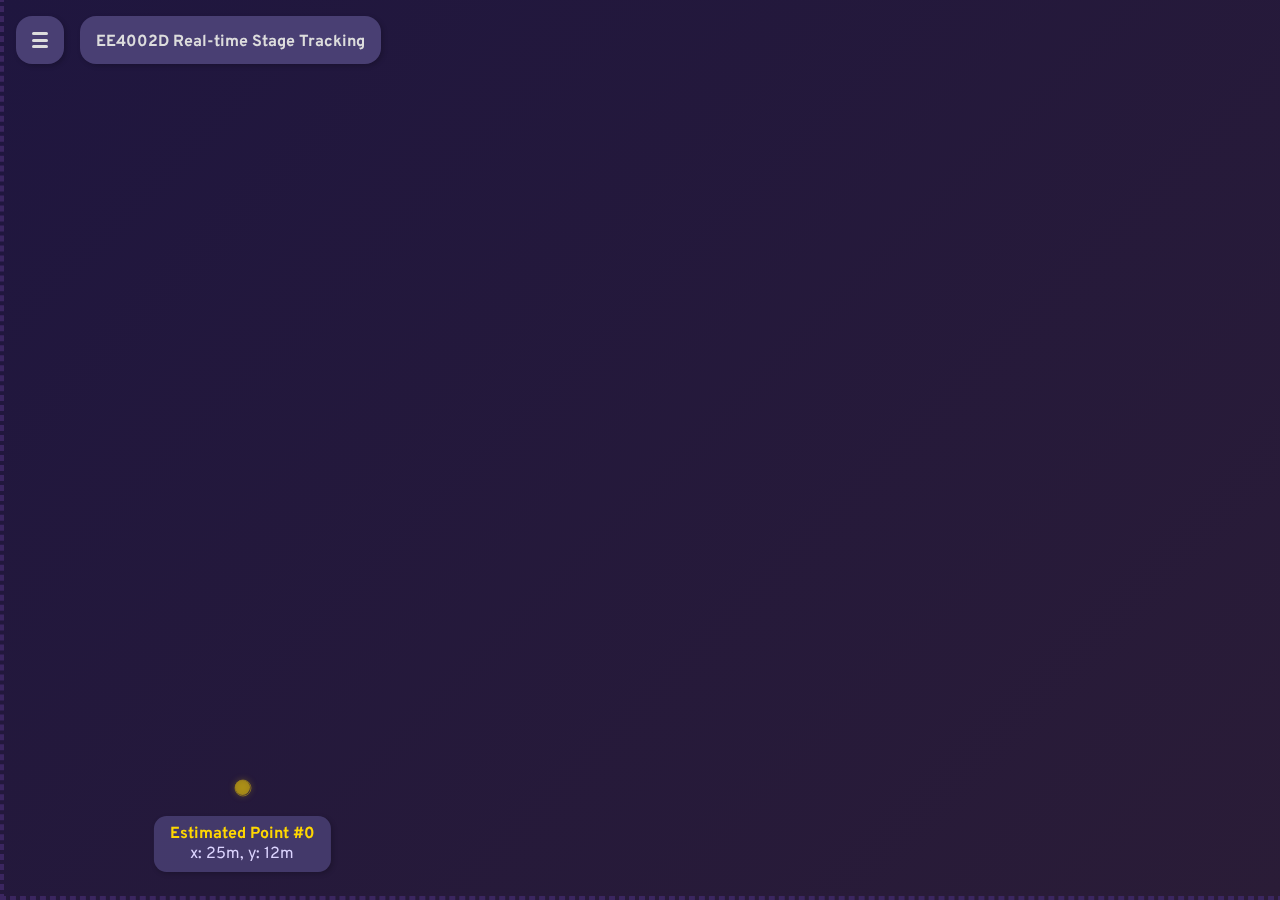
<file: interface/index.html>
<!DOCTYPE html>
<html lang="en">
	<head>
		<meta charset="UTF-8">
		<meta name="viewport" content="width=device-width, initial-scale=1.0, viewport-fit=cover">
		<title>EE4002D</title>

		<link rel="icon" type="image/png" href="icons/favicon_32.png" sizes="32x32">
		<link rel="icon" type="image/png" href="icons/favicon_64.png" sizes="64x64">
		<link rel="icon" type="image/png" href="icons/favicon_72.png" sizes="72x72">
		<link rel="icon" type="image/png" href="icons/favicon_96.png" sizes="96x96">
		<link rel="icon" type="image/png" href="icons/favicon_120.png" sizes="120x120">
		<link rel="icon" type="image/png" href="icons/favicon_128.png" sizes="128x128">
		<link rel="icon" type="image/png" href="icons/favicon_144.png" sizes="144x144">
		<link rel="icon" type="image/png" href="icons/favicon_152.png" sizes="152x152">
		<link rel="icon" type="image/png" href="icons/favicon_180.png" sizes="180x180">
		<link rel="icon" type="image/png" href="icons/favicon_192.png" sizes="192x192">
		<link rel="icon" type="image/png" href="icons/favicon_384.png" sizes="384x384">
		<link rel="icon" type="image/png" href="icons/favicon_512.png" sizes="512x512">

		<link rel="apple-touch-icon" sizes="128x128" href="icons/app/icon_120.png">
		<link rel="apple-touch-icon" sizes="180x180" href="icons/app/icon_180.png">

		<link rel="apple-touch-startup-image" media="screen and (device-width: 320px) and (device-height: 568px) and (-webkit-device-pixel-ratio: 2) and (orientation: portrait)" href="icons/ios/splash_640x1136.png">
		<link rel="apple-touch-startup-image" media="screen and (device-width: 375px) and (device-height: 667px) and (-webkit-device-pixel-ratio: 2) and (orientation: portrait)" href="icons/ios/splash_750x1334.png">
		<link rel="apple-touch-startup-image" media="screen and (device-width: 414px) and (device-height: 896px) and (-webkit-device-pixel-ratio: 2) and (orientation: portrait)" href="icons/ios/splash_828x1792.png">
		<link rel="apple-touch-startup-image" media="screen and (device-width: 375px) and (device-height: 812px) and (-webkit-device-pixel-ratio: 3) and (orientation: portrait)" href="icons/ios/splash_1125x2436.png">
		<link rel="apple-touch-startup-image" media="screen and (device-width: 390px) and (device-height: 844px) and (-webkit-device-pixel-ratio: 3) and (orientation: portrait)" href="icons/ios/splash_1170x2532.png">
		<link rel="apple-touch-startup-image" media="screen and (device-width: 393px) and (device-height: 852px) and (-webkit-device-pixel-ratio: 3) and (orientation: portrait)" href="icons/ios/splash_1179x2556.png">
		<link rel="apple-touch-startup-image" media="screen and (device-width: 414px) and (device-height: 736px) and (-webkit-device-pixel-ratio: 3) and (orientation: portrait)" href="icons/ios/splash_1242x2208.png">
		<link rel="apple-touch-startup-image" media="screen and (device-width: 414px) and (device-height: 896px) and (-webkit-device-pixel-ratio: 3) and (orientation: portrait)" href="icons/ios/splash_1242x2688.png">
		<link rel="apple-touch-startup-image" media="screen and (device-width: 428px) and (device-height: 926px) and (-webkit-device-pixel-ratio: 3) and (orientation: portrait)" href="icons/ios/splash_1284x2778.png">
		<link rel="apple-touch-startup-image" media="screen and (device-width: 430px) and (device-height: 932px) and (-webkit-device-pixel-ratio: 3) and (orientation: portrait)" href="icons/ios/splash_1290x2796.png">

		<link rel="apple-touch-startup-image" media="screen and (device-width: 744px) and (device-height: 1133px) and (-webkit-device-pixel-ratio: 2) and (orientation: portrait)" href="icons/ios/splash_1488x2266.png">
		<link rel="apple-touch-startup-image" media="screen and (device-width: 744px) and (device-height: 1133px) and (-webkit-device-pixel-ratio: 2) and (orientation: landscape)" href="icons/ios/splash_2266x1488.png">
		<link rel="apple-touch-startup-image" media="screen and (device-width: 768px) and (device-height: 1024px) and (-webkit-device-pixel-ratio: 2) and (orientation: portrait)" href="icons/ios/splash_1536x2048.png">
		<link rel="apple-touch-startup-image" media="screen and (device-width: 768px) and (device-height: 1024px) and (-webkit-device-pixel-ratio: 2) and (orientation: landscape)" href="icons/ios/splash_2048x1536.png">
		<link rel="apple-touch-startup-image" media="screen and (device-width: 810px) and (device-height: 1080px) and (-webkit-device-pixel-ratio: 2) and (orientation: portrait)" href="icons/ios/splash_1620x2160.png">
		<link rel="apple-touch-startup-image" media="screen and (device-width: 810px) and (device-height: 1080px) and (-webkit-device-pixel-ratio: 2) and (orientation: landscape)" href="icons/ios/splash_2160x1620.png">
		<link rel="apple-touch-startup-image" media="screen and (device-width: 820px) and (device-height: 1180px) and (-webkit-device-pixel-ratio: 2) and (orientation: portrait)" href="icons/ios/splash_1640x2360.png">
		<link rel="apple-touch-startup-image" media="screen and (device-width: 820px) and (device-height: 1180px) and (-webkit-device-pixel-ratio: 2) and (orientation: landscape)" href="icons/ios/splash_2360x1640.png">
		<link rel="apple-touch-startup-image" media="screen and (device-width: 834px) and (device-height: 1112px) and (-webkit-device-pixel-ratio: 2) and (orientation: portrait)" href="icons/ios/splash_1668x2224.png">
		<link rel="apple-touch-startup-image" media="screen and (device-width: 834px) and (device-height: 1112px) and (-webkit-device-pixel-ratio: 2) and (orientation: landscape)" href="icons/ios/splash_2224x1668.png">
		<link rel="apple-touch-startup-image" media="screen and (device-width: 834px) and (device-height: 1194px) and (-webkit-device-pixel-ratio: 2) and (orientation: portrait)" href="icons/ios/splash_1668x2388.png">
		<link rel="apple-touch-startup-image" media="screen and (device-width: 834px) and (device-height: 1194px) and (-webkit-device-pixel-ratio: 2) and (orientation: landscape)" href="icons/ios/splash_2388x1668.png">
		<link rel="apple-touch-startup-image" media="screen and (device-width: 1024px) and (device-height: 1366px) and (-webkit-device-pixel-ratio: 2) and (orientation: portrait)" href="icons/ios/splash_2048x2732.png">
		<link rel="apple-touch-startup-image" media="screen and (device-width: 1024px) and (device-height: 1366px) and (-webkit-device-pixel-ratio: 2) and (orientation: landscape)" href="icons/ios/splash_2732x2048.png">

		<meta name="apple-mobile-web-app-capable" content="yes">
		<meta name="apple-mobile-web-app-status-bar-style" content="#1f163f">

		<link rel="manifest" href="manifest.json">

		<meta name="mobile-web-app-capable" content="yes">

		<link href="css/scrollbar.css" rel="stylesheet">
		<link href="fonts/overpass.css" rel="stylesheet">
		<link href="fonts/sharetechmono.css" rel="stylesheet">
		<script type="text/javascript" src="js/queue.js"></script>

		<style type="text/css">
			html {
				/* background-color: #282828; */
				/* background-color: #38353b; */
				background-color: #342f46;  /* fallback for old browsers */
				background-image: linear-gradient(to right, #342f46, #441969); /* W3C, IE 10+/ Edge, Firefox 16+, Chrome 26+, Opera 12+, Safari 7+ */

				color: #ddd;
				font-family: 'Overpass', sans-serif;
			}

			html, body {
				margin: 0;
				padding: 0;
			}

			h1 {
				font-size: 1.2em;
			}

			.bold {
				font-weight: bold;
			}

			.code-block {
				font-family: "Share Tech Mono", monospace;
				overflow-x: auto;
				white-space: pre-wrap;
				font-size: 0.8em;
			}
		</style>
	</head>
	<body>
		<style type="text/css">
			.map-viewport {
				position: absolute;
				top: 0;
				left: 0;
				width: 100%;
				height: 100%;
				overflow: hidden;
				-webkit-user-select: none;
				user-select: none;
			}

			.map-viewport .map-whole {
				position: absolute;
				top: 0;
				left: 0;
				width: 100%;
				height: 100%;
				background-image: -webkit-linear-gradient(135deg, #1f163f, #2a1c37);  /* Chrome 10-25, Safari 5.1-6 */
				background-image: linear-gradient(135deg, #1f163f, #2a1c37); /* W3C, IE 10+/ Edge, Firefox 16+, Chrome 26+, Opera 12+, Safari 7+ */
			}

			.map-whole .x-axis,
			.map-whole .y-axis {
				left: 0;
				bottom: 0;
				position: absolute;
				border: 2px dashed #3b2660;
				font-size: 0;
				z-index: 0;
			}

			.map-whole .x-axis {
				/* top: calc(50% - 1px); */
				width: 100%;
				height: 0;
				/* background-image: url("data:image/svg+xml,%3csvg width='100%25' height='100%25' xmlns='http://www.w3.org/2000/svg'%3e%3crect width='100%25' height='100%25' fill='none' stroke='black' stroke-width='10' stroke-dasharray='5 20' stroke-dashoffset='0' stroke-linecap='butt'/%3e%3c/svg%3e"); */
			}

			.map-whole .y-axis {
				/* left: calc(50% - 1px); */
				width: 0;
				height: 100%;
				/* background-image: url("data:image/svg+xml,%3csvg width='100%25' height='100%25' xmlns='http://www.w3.org/2000/svg'%3e%3crect width='100%25' height='100%25' fill='none' stroke='black' stroke-width='10' stroke-dasharray='5 20' stroke-dashoffset='0' stroke-linecap='butt'/%3e%3c/svg%3e"); */
			}

			.map-viewport .anchor-centre {
				position: absolute;
				left: 0;
				bottom: 0;
				width: 10px;
				height: 10px;
				border-radius: 5px;
				background-color: #e5e5e5;
				z-index: 3;
				will-change: transform, opacity;
			}
			
			.map-viewport .point-wrapper {
				position: absolute;
				left: 0;
				bottom: 0;
				width: 45px;
				height: 45px;
				display: flex;
				justify-content: center;
				align-items: center;
				pointer-events: none;
				filter: drop-shadow(0 0 3px rgba(255, 215, 0, 0.5));
				z-index: 3;
				transform-style: preserve-3d;
				will-change: transform;
			}
			
			.map-viewport .point {
			  position: relative;
			  width: 15px;
			  height: 15px;
			  background-color: gold;
			  border-radius: 50%;
			}
			
			.map-viewport .point::after {
			  content: '';
			  position: absolute;
			  width: 100%;
			  height: 100%;
			  border: 1px solid rgba(255, 215, 0, 0.7);
			  border-radius: 50%;
			  top: 50%;
			  left: 50%;
			  z-index: -1;
			  transform: translate(-50%, -50%);
			  transform-origin: center;
			  animation: radar-pulse 3s ease-out infinite;
			}

			@keyframes radar-pulse {
			  0% {
				transform: translate(-50%, -50%) scale(0);
				opacity: 0.8;
			  }
			  100% {
				transform: translate(-50%, -50%) scale(3);
				opacity: 0;
				border-width: 0.5px;
			  }
			}

			.map-viewport .inactive {
				opacity: 0.5;
			}

			.map-viewport .hidden {
				display: none;
			}

			.map-viewport .ring {
				left: 0;
				bottom: 0;
				position: absolute;
				border-radius: 100%;
				border: 4px dotted #6a6590;
				transform-origin: center;
				will-change: transform, opacity;
			}

			.map-viewport .anchor-centre-label,
			.map-viewport .point-label {
				position: absolute;
				left: 0;
				bottom: 0;
				padding: 0.5em 1em;
				background-color: rgba(73, 63, 115, 0.85); /* #493f73 */
				/* border: 2px solid #8F77F8; */
				border-radius: 0.8em;
				box-shadow: 2px 2px 5px rgba(0, 0, 0, 0.2);
				color: #ddd5ff;
				text-align: center;
				z-index: 4;
			}

			.map-viewport .point-label {
				z-index: 5;
			}

			.map-viewport .anchor-centre-label {
				background-color: rgba(61, 62, 115, 0.85); /* #3d3e73 */
				color: #d5e0ff;
			}

			.map-viewport .anchor-centre-label .label-heading,
			.map-viewport .point-label .label-heading {
				font-weight: bold;
			}
			
			.map-viewport .point-label .label-heading {
				color: gold;
			}

			.hambuger-menu {
				position: fixed;
				top: 1em;
				left: 1em;
				width: 1em;
				height: 1em;
				padding: 1em;
				border-radius: 1em;
				background-color: #493f73;
				box-shadow: 2px 2px 5px rgba(0, 0, 0, 0.2);
				z-index: 10;
				transition: transform 0.3s ease;
			}

			@media screen and (hover: hover) {
				.hambuger-menu:hover {
					transform: scale(1.1);
				}
			}

			.hambuger-menu:active {
				transform: scale(0.9);
			}

			.hambuger-menu .line-1,
			.hambuger-menu .line-2,
			.hambuger-menu .line-3 {
				position: absolute;
				width: calc(100% - 2rem);
				left: 1rem;
				font-size: 0;
				height: 3px;
				border-radius: 1.5px;
				background-color: #ddd;
				transition: transform 0.35s ease, opacity 0.35s ease;
				transform-origin: center;
			}

			.hambuger-menu .line-1 {
				top: 1rem;
			}

			.hambuger-menu .line-2 {
				top: calc(50% - 1.5px);
			}

			.hambuger-menu .line-3 {
				bottom: 1rem;
			}

			.hambuger-menu.opened .line-1 {
				transform: translateY(calc(0.5rem - 50%)) rotate(45deg);
			}

			.hambuger-menu.opened .line-2 {
				transform: translateX(-0.5rem);
				opacity: 0;
			}

			.hambuger-menu.opened .line-3 {
				transform: translateY(calc(-0.5rem + 50%)) rotate(-45deg);
			}

			.menu-contents {
				position: fixed;
				/* display: flexbox;
				flex-direction: column; */
				top: 0;
				left: 0;
				width: 100%;
				max-width: 400px;
				height: 100%;
				padding: 1em;
				box-sizing: border-box;
				border-radius: 1em;
				/* background-color: #493f73; */
				background-color: transparent;
				overflow-x: visible;
				overflow-y: auto;
				z-index: 9;
				transition: transform 0.35s ease, opacity 0.35s ease;
				direction: rtl;
				/* scrollbar-width: thin; */
			}

			.menu-contents.hidden {
				transform: translateX(-100%);
				opacity: 0;
			}

			.hambuger-menu.dragging-mode,
			.menu-contents.dragging-mode {
				pointer-events: none;
			}

			.menu-contents .tile:first-child {
				margin-top: 4rem;
			}

			.menu-contents .tile {
				padding: 1em;
				border-radius: 1em;
				background-color: #493f73;
				box-shadow: 2px 2px 5px rgba(0, 0, 0, 0.2);
				direction: ltr;
				margin: 1em 0;
			}

			.menu-contents .tile .title {
				font-weight: bold;
				margin-top: 0;
			}

			.menu-contents .inner-tile {
				margin: 1em 0;
				padding: 1em;
				border-radius: 1em;
				background-color: #6a6590;
				box-shadow: 2px 2px 5px rgba(0, 0, 0, 0.2);
			}

			.menu-contents .inner-tile .title {
				margin: 0;
			}

			.menu-contents .anchor-debug-info .title,
			.menu-contents .inner-tile summary.title {
				cursor: pointer;
				border-radius: 0.5em;
				transition: background 0.3s ease, transform 0.3s ease;
				padding: 0.5em 1em;
			}

			@media screen and (hover: hover) {
				.menu-contents .anchor-debug-info .title:hover,
				.menu-contents .inner-tile summary.title:hover {
					background-color: #7d78ac;
					transform: scale(1.01);
				}
			}

			.menu-contents .anchor-debug-info .title:active,
			.menu-contents .inner-tile summary.title:active {
				background-color: #7d78ac;
				transform: scale(0.99);
			}

			.menu-contents .anchor-debug-prop {
				margin: 1em 0;
			}

			.menu-contents .anchor-debug-prop .prop-name {
				font-weight: bold;
			}

			.menu-contents .anchor-debug-prop .prop-value {
				text-align: right;
			}

			.menu-contents .anchor-debug-prop .code-block {
				max-height: 10em;
				text-align: left;
				overflow: auto;
			}

			.menu-contents input {
				font: inherit;
				padding: 0.5em 1em;
				background: none;
				border: none;
				color: inherit;
				-webkit-appearance: none;
				-moz-appearance: textfield;
				appearance: none;
			}

			.menu-contents input[type = "submit"] {
				transition: background 0.2s ease, transform 0.2s ease;
				border-radius: 0.5em;
			}

			@media screen and (hover: hover) {
				.menu-contents input[type = "submit"]:hover {
					background-color: #7d78ac;
					transform: scale(1.05);
				}
			}

			.menu-contents input[type = "submit"]:active {
				background-color: #7d78ac;
				transform: scale(0.95);
			}

			.menu-contents form {
				margin: 1em 0;
			}

			.menu-contents form.one-liner {
				display: flex;
				flex-direction: row;
			}

			.menu-contents form.one-liner input[type = 'text'],
			.menu-contents form.one-liner input[type = 'number'] {
				width: 100%;
				-webkit-appearance: none;
				-moz-appearance: textfield;
				appearance: none;
			}

			.menu-contents form.one-liner input::-webkit-outer-spin-button,
			.menu-contents form.one-liner input::-webkit-inner-spin-button {
				-webkit-appearance: none;
				margin: 0;
			}

			.menu-contents form.one-liner input::placeholder {
				color: #bbb;
			}

			.menu-contents .code-block {
				padding: 1em 1em;
				border-radius: 1em;
				background-color: #6a6590;
				box-shadow: 2px 2px 5px rgba(0, 0, 0, 0.2);
			}

			.menu-contents .inner-tile .option-button {
				cursor: pointer;
				border-radius: 0.5em;
				transition: background 0.3s ease, transform 0.3s ease;
				padding: 0.5em 1em;
				margin: 1em 0;
			}

			@media screen and (hover: hover) {
				.menu-contents .inner-tile .option-button:hover {
					background-color: #7d78ac;
					transform: scale(1.01);
				}
			}

			.menu-contents .inner-tile .option-button.active,
			.menu-contents .inner-tile .option-button:active {
				background-color: #7d78ac;
			}

			.menu-contents .inner-tile .option-button:active {
				transform: scale(0.99);
			}

			.menu-contents .inner-tile .left-right-sectioned {
				display: flex;
				flex-direction: row;
			}

			.menu-contents .inner-tile .left-right-sectioned .stretchable {
				flex-grow: 1;
			}

			.menu-contents .inner-tile form.one-liner {
				background-color: #7d78ac;
				border-radius: 0.5em;
				overflow: hidden;
			}

			.menu-contents .inner-tile form.one-liner input {
				outline: none;
			}

			.menu-contents .inner-tile .anchor-settings-label {
				font-weight: bold;
			}

			.floating-title {
				position: fixed;
				left: 5rem; /* With Hamburger Menu */
				/* left: 1rem; */ /* Without Hamburger Menu */
				top: 1rem;
				background-color: #493f73;
				padding: 1em;
				height: 1em;
				border-radius: 1em;
				pointer-events: none;
				z-index: 10;
				box-shadow: 2px 2px 5px rgba(0, 0, 0, 0.2);
			}

			.floating-title h1 {
				margin: 0;
				font-size: 1em;
			}

			.ip-x-bottom-exclude-zone {
				position: fixed;
				left: 0;
				right: 0;
				bottom: 0;
				height: 0;
				z-index: 11;
				height: env(safe-area-inset-bottom);
				background-color: transparent;
			}
		</style>
		<main class="map-viewport">
			<div id="Map" class="map-whole"></div>
		</main>
		<nav id="HamburgerMenu" class="hambuger-menu" tabindex="0">
			<div class="line-1"></div>
			<div class="line-2"></div>
			<div class="line-3"></div>
		</nav>
		<header class="floating-title">
			<h1>EE4002D Real-time Stage Tracking</h1>
		</header>
		<aside id="ToolsMenu" class="menu-contents hidden">
			<div class="tile">
				<p class="title">
					Dummy Node
				</p>
				<form class="one-liner" action="/set_dummy_coords" method="post" target="_blank">
					<input type="number" id="DummyNodeX" name="x" placeholder="X">
					<input type="number" id="DummyNodeY" name="y" placeholder="Y">
					<input id="DummyNodeSubmit" type="submit" value="Apply">
				</form>
				<div id="DummyNodeSubmitResponse" class="code-block"></div>
			</div>
			<div class="tile">
				<p class="title">Settings</p>
				<div class="inner-tile">
					<div id="UseAverageToggle" class="left-right-sectioned option-button" tabindex="0" role="button">
						<div class="stretchable bold">Use Averaging (radius)</div>
						<div>off</div>
					</div>
					<div id="UseAverageToggleDBM" class="left-right-sectioned option-button" tabindex="0" role="button">
						<div class="stretchable bold">Use Averaging (dBm)</div>
						<div>off</div>
					</div>
					<div id="ReloadWebApp" class="option-button" tabindex="0" role="button">
						<div class="stretchable bold">Reload Page</div>
					</div>
				</div>
				<div class="inner-tile">
					<details>
						<summary class="title">Smoothing Settings</summary>
						<p><label for="DBMAvgSizeField" class="bold">Average last n dBms</label></p>
						<form class="one-liner" action="/set_dbm_avg_size" method="post" target="_blank">
							<input id="DBMAvgSizeField" type="number" name="size" placeholder="Last n dBms">
							<input id="DBMAvgSizeButton" type="submit" value="Apply">
						</form>
						<p><label for="RadAvgSizeField" class="bold">Average last n radii</label></p>
						<form class="one-liner" action="/set_radii_avg_size" method="post" target="_blank">
							<input id="RadAvgSizeField" type="number" name="size" placeholder="Last n radii">
							<input id="RadAvgSizeButton" type="submit" value="Apply">
						</form>
					</details>
					<details>
						<summary class="title">Calibration Settings</summary>
						<p><label for="ReferencePowerField" class="bold">Reference Power (dBm)</label></p>
						<form class="one-liner" action="/calibrate_transmitter_power" method="post" target="_blank">
							<input id="ReferencePowerField" type="number" name="dbm" placeholder="Power (dBm)">
							<input id="ReferencePowerButton" type="submit" value="Calibrate">
						</form>
						<p><label for="ReferenceDistanceField" class="bold">Reference Distance (m)</label></p>
						<form class="one-liner" action="/calibrate_reference_distance" method="post" target="_blank">
							<input id="ReferenceDistanceField" type="number" name="d0" placeholder="Distance (m)">
							<input id="ReferenceDistanceButton" type="submit" value="Calibrate">
						</form>
						<p><label for="PathLossField" class="bold">Path Loss (free space is 2)</label></p>
						<form class="one-liner" action="/calibrate_path_loss" method="post" target="_blank">
							<input id="PathLossField" type="number" name="loss" placeholder="Loss">
							<input id="PathLossButton" type="submit" value="Calibrate">
						</form>
						<p><label for="FrequencyField" class="bold">Signal Frequency (Hz)</label></p>
						<form class="one-liner" action="/calibrate_signal_frequency" method="post" target="_blank">
							<input id="FrequencyField" type="number" name="frequency" placeholder="Frequency (Hz)">
							<input id="FrequencyButton" type="submit" value="Calibrate">
						</form>
					</details>
					<details>
						<summary class="title">Poll Rate Settings</summary>
						<p><label for="PollRateSetField" class="bold">Poll Rate Delay (ms)</label></p>
						<form class="one-liner">
							<input id="PollRateSetField" type="number" name="pollrate" placeholder="Pollrate Delay (ms)">
							<input id="PollRateSetButton" type="submit" value="Set">
						</form>
					</details>
				</div>
				<div class="inner-tile">
					<details>
						<summary class="title">Antenna Settings</summary>
						<div id="AntennaSettings"></div>
					</details>
				</div>
				<div id="AntennaSettingResponse" class="code-block"></div>
			</div>
			<div id="AnchorDebugInfo" class="tile">
				<span class="title">Debug</span>
			</div>
		</aside>
		<script type="text/javascript">
			// (function(){
				var map_width  = 1;
				var map_height = 1;

				var viewport_scale_x  = 10.0;
				var viewport_scale_y  = 10.0;
				var viewport_offset_x = 0;
				var viewport_offset_y = 0;

				var viewport_padding_x = 40;
				var viewport_padding_y = 40;

				var estimated_x     = 0;
				var estimated_y     = 0;
				
				const MIN_LABEL_DISTANCE = 5;

				var map = document.getElementById("Map");
				var axes = {
					x: document.createElement("div"),
					y: document.createElement("div")
				};
				var hamburger_menu = document.getElementById("HamburgerMenu");
				var menu_contents = document.getElementById("ToolsMenu");
				var anchor_debug_element = document.getElementById("AnchorDebugInfo");
				var anchor_settings_element = document.getElementById("AntennaSettings");
				var anchor_settings_output = document.getElementById("AntennaSettingResponse");

				var dragging_mode = false;
				var start_dragging_offsets = {
					x: 0, y: 0,
					mouse_x: 0, mouse_y: 0
				};
				var current_dragging_touchpoint = {
					x: 0, y: 0
				}; // For touchend as it doesn't keep record of leaving touches.
				// var milliseconds_per_count = 100;
				var milliseconds_per_frame = 16.7; // To be determined automatically
				var dragging_deccel_factor = 0.1; // Hooke's constant
				var dragging_prev_offset_coord = {x: 0, y: 0};
				var dragging_upd_time = {prev: 0, now: 0};
				var dragging_coast_velocity = {x: 0, y: 0}; // Pixels per frame
				var dragging_prev_coords_queue = new Queue(3);
				var dragging_timing_now = 0;

				var use_averaging_rad = false;
				var use_averaging_dbm = false;
				var toggleAvg = document.getElementById("UseAverageToggle");
				var toggleAvgStatus = toggleAvg.lastElementChild.firstChild;
				var toggleAvgDBM = document.getElementById("UseAverageToggleDBM");
				var toggleAvgDBMStatus = toggleAvgDBM.lastElementChild.firstChild;

				function Anchor(id, x, y) {
					this.id = id;
					this.x  = x;
					this.y  = y;

					this.dbm = null;
					this.radius = null;
					this.radius_w_avg = null;

					this.element = document.createElement('div');
					this.element.classList.add("anchor-centre");

					this.circle_element = document.createElement("div");
					this.circle_element.classList.add("ring");
					this.circle_element.style.borderColor = this.color || "#000";

					this.label_line_1 = document.createElement("span");
					this.label_line_1.classList.add("label-heading");
					this.label_line_1.innerText = "Antenna #" + this.id;

					this.label_line_2 = document.createTextNode("x: " + this.x + "m, y: " + this.y + "m");

					this.label = document.createElement("div");
					this.label.classList.add("anchor-centre-label");
					this.label.appendChild(this.label_line_1);
					this.label.appendChild(document.createElement("br"));
					this.label.appendChild(this.label_line_2);

					this.is_active = true;

					this.debug_setup();
					this.settings_setup();

					this.update_element(true);
				}

				Anchor.prototype.label_margin = 30;

				Anchor.prototype.gen_debug_prop = function(prop_title_str, value_text_node) {
					var prop = document.createElement('div');
					prop.classList.add("anchor-debug-prop");
					this.debug_element.appendChild(prop);

					var prop_title = document.createElement("div");
					prop_title.classList.add("prop-name");
					prop_title.appendChild(document.createTextNode(prop_title_str));
					prop.appendChild(prop_title);

					var prop_val = document.createElement("div");
					prop_val.classList.add("prop-value");
					prop.appendChild(prop_val);

					prop_val.appendChild(value_text_node);

					return prop;
				};

				Anchor.prototype.debug_setup = function() {
					this.debug_element = document.createElement('details');
					this.debug_element.classList.add("anchor-debug-info", "inner-tile");

					var title = document.createElement('summary');
					title.classList.add('title');
					title.innerText = "Antenna #" + this.id;
					this.debug_element.appendChild(title);

					this.debug_x_tn = document.createTextNode(this.x + "m");
					this.debug_y_tn = document.createTextNode(this.y + "m");
					this.debug_dbm_tn = document.createTextNode(this.dbm + "dBm");
					this.debug_dbm_smooth_tn = document.createTextNode(this.dbm + "dBm");
					this.debug_r_tn = document.createTextNode(this.radius + "m");
					this.debug_r_w_avg_tn = document.createTextNode(this.radius_w_avg + "m");

					this.debug_avg_fifo_buffer_props = [];
					this.debug_avg_fifo_capacity_tn = document.createTextNode("N/A");
					this.debug_avg_fifo_ptr_tn = document.createTextNode("N/A");
					this.debug_avg_fifo_sum_tn = document.createTextNode("N/A");

					this.debug_dbm_avg_fifo_capacity_tn = document.createTextNode("N/A");
					this.debug_dbm_avg_fifo_ptr_tn = document.createTextNode("N/A");
					this.debug_dbm_avg_fifo_sum_tn = document.createTextNode("N/A");
					this.debug_dbm_avg_fifo_nitems_tn = document.createTextNode("N/A");

					this.debug_rad_avg_fifo_capacity_tn = document.createTextNode("N/A");
					this.debug_rad_avg_fifo_ptr_tn = document.createTextNode("N/A");
					this.debug_rad_avg_fifo_sum_tn = document.createTextNode("N/A");
					this.debug_rad_avg_fifo_nitems_tn = document.createTextNode("N/A");

					this.debug_element.appendChild(this.gen_debug_prop("X Coordinate", this.debug_x_tn));
					this.debug_element.appendChild(this.gen_debug_prop("Y Coordinate", this.debug_y_tn));
					this.debug_element.appendChild(this.gen_debug_prop("dBm (Raw)", this.debug_dbm_tn));
					this.debug_element.appendChild(this.gen_debug_prop("dBm (Smoothed)", this.debug_dbm_smooth_tn));
					this.debug_element.appendChild(this.gen_debug_prop("Radius", this.debug_r_tn));
					this.debug_element.appendChild(this.gen_debug_prop("Radius (After Averaging)", this.debug_r_w_avg_tn));

					this.avg_fifo_debug_buffer_ele = document.createElement("div");

					this.debug_dbm_average_queue_tf = document.createElement("div");
					this.debug_dbm_average_queue_tf.classList.add("code-block");
					this.debug_element.appendChild(this.gen_debug_prop("dBm average queue buffer", this.debug_dbm_average_queue_tf));
					this.debug_element.appendChild(this.gen_debug_prop("Capacity", this.debug_dbm_avg_fifo_capacity_tn));
					this.debug_element.appendChild(this.gen_debug_prop("Dequeue Pointer", this.debug_dbm_avg_fifo_ptr_tn));
					this.debug_element.appendChild(this.gen_debug_prop("Sum", this.debug_dbm_avg_fifo_sum_tn));
					this.debug_element.appendChild(this.gen_debug_prop("Items Count", this.debug_dbm_avg_fifo_nitems_tn));

					this.debug_radius_average_queue_tf = document.createElement("div");
					this.debug_radius_average_queue_tf.classList.add("code-block");
					this.debug_element.appendChild(this.gen_debug_prop("Radius average queue buffer", this.debug_radius_average_queue_tf));
					this.debug_element.appendChild(this.gen_debug_prop("Capacity", this.debug_rad_avg_fifo_capacity_tn));
					this.debug_element.appendChild(this.gen_debug_prop("Dequeue Pointer", this.debug_rad_avg_fifo_ptr_tn));
					this.debug_element.appendChild(this.gen_debug_prop("Sum", this.debug_rad_avg_fifo_sum_tn));
					this.debug_element.appendChild(this.gen_debug_prop("Items Count", this.debug_rad_avg_fifo_nitems_tn));

					// this.debug_element.appendChild(this.avg_fifo_debug_buffer_ele);
					// this.debug_element.appendChild(this.gen_debug_prop("AverageFIFO Capacity", this.debug_avg_fifo_capacity_tn));
					// this.debug_element.appendChild(this.gen_debug_prop("AverageFIFO Dequeue Pointer", this.debug_avg_fifo_ptr_tn));
					// this.debug_element.appendChild(this.gen_debug_prop("AverageFIFO Sum", this.debug_avg_fifo_sum_tn));
				};

				Anchor.prototype.insert_debug = function(insert_to) {
					insert_to.appendChild(this.debug_element);
				}

				// Anchor.prototype.debug_avg_fifo_buffer_update = function(anchor_json) {
				// 	var n_buff = anchor_json.avg_fifo.buffer.length;
				// 	if (n_buff < this.debug_avg_fifo_buffer_props.length) {
				// 		for (let i = n_buff; i < this.debug_avg_fifo_buffer_props.length; i++) {
				// 			this.debug_avg_fifo_buffer_props[i].prop.parentNode.removeChild(this.debug_avg_fifo_buffer_props[i].prop);
				// 			this.debug_avg_fifo_buffer_props.pop();
				// 		}
				// 		this.debug_avg_fifo_buffer_props.length = n_buff;
				// 	}

				// 	for (let i = 0; i < this.debug_avg_fifo_buffer_props.length; i++) {
				// 		this.debug_avg_fifo_buffer_props[i].tn.textContent = anchor_json.avg_fifo.buffer[i];
				// 	}

				// 	var n_existing = this.debug_avg_fifo_buffer_props.length;

				// 	for (let i = n_existing; i < n_buff; i++) {
				// 		var tn = document.createTextNode(anchor_json.avg_fifo.buffer[i]);
				// 		var prop = this.gen_debug_prop("Buffer #" + i, tn);
				// 		this.avg_fifo_debug_buffer_ele.appendChild(prop);
				// 		this.debug_avg_fifo_buffer_props.push({
				// 			prop: prop,
				// 			tn: tn
				// 		});
				// 	}
				// };

				Anchor.prototype.__queue_buffer_list = function(buffer) {
					return buffer.map((v, i) => `Buffer #${i}: ${v}`).join('\n');
				};

				Anchor.prototype.update_debug_elements = function(anchor_json) {
					this.debug_x_tn.textContent   = report_optional_value(anchor_json.x, "m");
					this.debug_y_tn.textContent   = report_optional_value(anchor_json.y, "m");
					this.debug_dbm_tn.textContent = report_optional_value(anchor_json.dbm_raw, "dBm");
					this.debug_dbm_smooth_tn.textContent = report_optional_value(anchor_json.dbm_smoothed, "dBm");
					this.debug_r_tn.textContent       = report_optional_value(anchor_json.r_raw, "m");
					this.debug_r_w_avg_tn.textContent = report_optional_value(anchor_json.r_smoothed, "m");

					this.debug_dbm_average_queue_tf.innerText       = this.__queue_buffer_list(anchor_json.avg_dbm.buffer, "");
					this.debug_dbm_avg_fifo_capacity_tn.textContent = report_optional_value(anchor_json.avg_dbm.capacity, "");
					this.debug_dbm_avg_fifo_ptr_tn.textContent      = report_optional_value(anchor_json.avg_dbm.ptr, "");
					this.debug_dbm_avg_fifo_sum_tn.textContent      = report_optional_value(anchor_json.avg_dbm.sum, "");
					this.debug_dbm_avg_fifo_nitems_tn.textContent   = report_optional_value(anchor_json.avg_dbm.n_items, "");

					this.debug_radius_average_queue_tf.innerText    = this.__queue_buffer_list(anchor_json.r_avg.buffer, "");
					this.debug_rad_avg_fifo_capacity_tn.textContent = report_optional_value(anchor_json.r_avg.capacity, "");
					this.debug_rad_avg_fifo_ptr_tn.textContent      = report_optional_value(anchor_json.r_avg.ptr, "");
					this.debug_rad_avg_fifo_sum_tn.textContent      = report_optional_value(anchor_json.r_avg.sum, "");
					this.debug_rad_avg_fifo_nitems_tn.textContent   = report_optional_value(anchor_json.r_avg.n_items, "");

					// this.debug_avg_fifo_capacity_tn.textContent = anchor_json.avg_fifo.capacity;
					// this.debug_avg_fifo_ptr_tn.textContent = anchor_json.avg_fifo.ptr;
					// this.debug_avg_fifo_sum_tn.textContent = anchor_json.avg_fifo.sum;

					// this.debug_avg_fifo_buffer_update(anchor_json);
				};

				Anchor.prototype.gen_editable_debug_prop = function(prop_title_str, value_text_field) {
					var prop = document.createElement('div');
					prop.classList.add("anchor-debug-prop");
					this.debug_element.appendChild(prop);

					var prop_title = document.createElement("p");
					prop_title.classList.add("prop-name");
					prop_title.appendChild(document.createTextNode(prop_title_str));
					prop.appendChild(prop_title);

					var prop_val = document.createElement("p");
					prop_val.classList.add("prop-value");
					value_text_field.classList.add("prop-value");
					prop.appendChild(value_text_field);

					return prop;
				};

				Anchor.prototype.settings_setup = function() {
					this.settings_section = document.createElement("section");

					var antenna_label = document.createElement("p");
					antenna_label.classList.add("anchor-settings-label");
					antenna_label.appendChild(document.createTextNode("Antenna #" + this.id));
					this.settings_section.appendChild(antenna_label);

					var one_liner_xy = document.createElement("form");
					one_liner_xy.classList.add("one-liner");
					one_liner_xy.method = "post";
					this.settings_section.appendChild(one_liner_xy);

					this.set_x_field = document.createElement("input");
					this.set_x_field.type = "number";
					this.set_x_field.name = "x";
					this.set_x_field.placeholder = "X";
					one_liner_xy.appendChild(this.set_x_field);

					this.set_y_field = document.createElement("input");
					this.set_y_field.type = "number";
					this.set_y_field.name = "y";
					this.set_y_field.placeholder = "Y";
					one_liner_xy.appendChild(this.set_y_field);

					this.apply_xy_field = document.createElement("input");
					this.apply_xy_field.type = "submit";
					this.apply_xy_field.value = "Apply";
					one_liner_xy.appendChild(this.apply_xy_field);

					var obj = this;
					this.apply_xy_field.onclick = function (event) {
						if (!obj.set_x_field.value && !obj.set_y_field.value) {
							anchor_settings_output.style.display = "none";
							event.preventDefault();
							return true;
						}

						var info = new URLSearchParams();
						info.append("id", obj.id);
						info.append("x", obj.set_x_field.value);
						info.append("y", obj.set_y_field.value);
						fetch("/set_ante_coords", {
							method: "POST",
							body: info
						}).then(x => x.text()).then(function(value) {
							anchor_settings_output.style.display = "";
							anchor_settings_output.innerText = value;
						});
						anchor_settings_output.style.display = "none";

						event.preventDefault();
					};
				};

				Anchor.prototype.insert_settings = function(insert_to) {
					insert_to.appendChild(this.settings_section);
				}

				Anchor.prototype.update_element = function(update_radius) {
					if (this.is_active || this.radius == null) {
						this.element.classList.remove("inactive");
						this.circle_element.classList.remove("inactive");
					} else {
						this.element.classList.add("inactive");
						this.circle_element.classList.add("inactive");
					}

					var label_txt = "x: " + this.x + "m, y: " + this.y + "m";
					if (this.label_line_2.textContent != label_txt)
						this.label_line_2.textContent = label_txt;

					// if (this.radius == null) {
					// 	this.circle_element.classList.add("hidden");
					// 	return;
					// }

					// this.circle_element.classList.remove("hidden");

					if (update_radius) {
						this.circle_element.style.width = (2 * this.radius * viewport_scale_x) + "px";
						this.circle_element.style.height = (2 * this.radius * viewport_scale_y) + "px";
					}

					var bound_box = this.element.getBoundingClientRect();
					var circle_box = this.circle_element.getBoundingClientRect();
					var label_box = this.label.getBoundingClientRect();

					var point_x = (this.x * viewport_scale_x) + viewport_offset_x;
					var point_y = (this.y * viewport_scale_y) + viewport_offset_y;

					this.element.style.transform = "translate("
						+ (point_x - bound_box.width / 2)
						+ "px, "
						+ -(point_y - bound_box.height / 2)
						+ "px)";
					this.circle_element.style.transform = "translate("
						+ (point_x - circle_box.width / 2)
						+ "px, "
						+ -(point_y - circle_box.height / 2)
						+ "px)";
					
					this.label.style.transform = "translate("
						+ (point_x - label_box.width / 2)
						+ "px, "
						+ -(point_y - this.label_margin - label_box.height +10)
						+ "px)";
						
					let labelX = point_x - label_box.width / 2;
					let labelY = point_y - this.label_margin - label_box.height +10;
					let finalPosition = "south";
					
					const allElements = [
					...document.querySelectorAll('.point-wrapper')
					].filter(el => el !== this.label && el !== this.element);
					
					const checkCollision = (x, y, name) => {
						this.label.style.transform = `translate(${x}px, ${-y}px)`;
						const labelRect = this.label.getBoundingClientRect();
						for (const element of allElements) {
							const elementRect = element.getBoundingClientRect();
							
							if (!(labelRect.right < elementRect.left - MIN_LABEL_DISTANCE || 
								labelRect.left > elementRect.right + MIN_LABEL_DISTANCE ||
								labelRect.bottom + MIN_LABEL_DISTANCE < elementRect.top || 
								labelRect.top > elementRect.bottom + MIN_LABEL_DISTANCE)) {
									return true;
							}
						}
						//console.log("No collision, all good.");
						return false;
					};
					if (checkCollision(labelX, labelY, "south")) {
						const positions = [
						  { name: "north", x: point_x - label_box.width / 2, y: point_y + this.label_margin + 10 - label_box.height/4 },        // try above
						  { name: "east", x: point_x + label_box.width/4 - this.label_margin - 50, y:  point_y - 7.5 - label_box.height/2 },        // then right
						  { name: "west", x: point_x - label_box.width - this.label_margin - 10, y: point_y - 7.5 - label_box.height / 2 }        // then left
						];
						
						for (const pos of positions) {
							if (!checkCollision(pos.x, pos.y, pos.name)) {
								labelX = pos.x;
								labelY = pos.y;
								finalPosition = pos.name;
								break;
							}
						}
					}
					this.label.style.transform = `translate(${labelX}px, ${-labelY}px)`;
				};

				Anchor.prototype.set_coord = function(x, y) {
					this.x = x;
					this.y = y;
				};

				Anchor.prototype.set_radius = function(x, y) {
					this.radius = x;
				};

				Anchor.prototype.insert_point = function(to_insert_into) {
					to_insert_into.appendChild(this.element);
					to_insert_into.appendChild(this.circle_element);
					to_insert_into.appendChild(this.label);
					this.update_element(true);
				};
				
				Anchor.prototype.set_color = function(color) {
					this.color = color;
					if (this.circle_element) {
						this.circle_element.style.borderColor = this.color;
					}
				};

				Anchor.prototype.get_graphical_x = function() {
					return (this.x * viewport_scale_x) + viewport_offset_x;
				};

				Anchor.prototype.get_graphical_y = function() {
					return (this.y * viewport_scale_y) + viewport_offset_y;
				};

				Anchor.prototype.get_min_graphical_x = function() {
					return this.get_graphical_x() - this.label.getBoundingClientRect().width / 2;
				};

				Anchor.prototype.get_max_graphical_x = function() {
					return this.get_graphical_x() + this.label.getBoundingClientRect().width / 2;
				};

				Anchor.prototype.get_min_graphical_y = function() {
					return this.get_graphical_y() - this.element.getBoundingClientRect().height / 2;
				};

				Anchor.prototype.get_max_graphical_y = function() {
					return this.get_graphical_y() + this.label_margin + this.label.getBoundingClientRect().height;
				};

				function Point(id, x, y) {
					this.id = id;
					this.x  = x;
					this.y  = y;

					this.element = document.createElement('div');
					this.element.classList.add("point");
					this.wrapper = document.createElement('div');
					this.wrapper.classList.add("point-wrapper");
					this.wrapper.appendChild(this.element);

					this.label_line_1 = document.createElement("span");
					this.label_line_1.classList.add("label-heading");
					this.label_line_1.innerText = "Estimated Point #" + this.id;

					this.label_line_2 = document.createTextNode("x: " + this.x + "m, y: " + this.y + "m");

					this.label = document.createElement("div");
					this.label.classList.add("point-label");
					this.label.appendChild(this.label_line_1);
					this.label.appendChild(document.createElement("br"));
					this.label.appendChild(this.label_line_2);

					this.is_active = true;
				}
				
				Point.prototype.isColliding = function(element) {
					const thisRect = this.label.getBoundingClientRect();
					const otherRect = element.getBoundingClientRect();
					
					return !(
						thisRect.right < otherRect.left || 
						thisRect.left > otherRect.right || 
						thisRect.bottom < otherRect.top || 
						thisRect.top > otherRect.bottom
					);
				};

				Point.prototype.label_margin = 30;

				Point.prototype.update_element = function() {
					if (this.is_active) {
					this.element.classList.remove("inactive");
					} else {
						this.element.classList.add("inactive");
					}

					var label_txt = "x: " + this.x + "m, y: " + this.y + "m";
					if (this.label_line_2.textContent != label_txt)
						this.label_line_2.textContent = label_txt;

					var bound_box = this.element.getBoundingClientRect();
					var label_box = this.label.getBoundingClientRect();

					var point_x = (this.x * viewport_scale_x) + viewport_offset_x;
					var point_y = (this.y * viewport_scale_y) + viewport_offset_y;

					this.wrapper.style.transform = "translate("
						+ (point_x - bound_box.width / 2)
						+ "px, "
						+ -(point_y - bound_box.height / 2)
						+ "px) translate(-50%, 50%)";
					/*
					this.label.style.transform = "translate("
						+ (point_x - label_box.width / 2)
						+ "px, "
						+ -(point_y - this.label_margin + 10)
						+ "px)"; */
					
					let labelX = point_x - 8.5 - label_box.width / 2;
					let labelY = point_y - this.label_margin - label_box.height - 10;
					this.label.style.transform = `translate(${labelX}px, ${-labelY}px)`;
					
					let finalPosition = "south";
					
					//this.label.getBoundingClientRect();
					const allElements = [
					...document.querySelectorAll('.anchor-centre-label, .anchor-centre')
					].filter(el => el !== this.label && el !== this.element);
					
					const checkCollision = (x, y, name) => {
						this.label.style.transform = `translate(${x}px, ${-y}px)`;
						const labelRect = this.label.getBoundingClientRect();
						for (const element of allElements) {
							const elementRect = element.getBoundingClientRect();
							
							if (!(labelRect.right < elementRect.left - MIN_LABEL_DISTANCE || 
								labelRect.left > elementRect.right + MIN_LABEL_DISTANCE ||
								labelRect.bottom + MIN_LABEL_DISTANCE < elementRect.top || 
								labelRect.top > elementRect.bottom + MIN_LABEL_DISTANCE)) {
									//console.log(`Collision detected between ${name} and ${element.className}!`);
									return true;
							}
						}
						//console.log("No collision from ${name} label, all good.");
						return false;
					};
					if (checkCollision(labelX, labelY, "south")) {
						const positions = [
						  { name: "north", x: point_x - 8.5 - label_box.width / 2, y: point_y + this.label_margin + 10 - label_box.height/4 },        // try above
						  { name: "east", x: point_x + label_box.width/4 - this.label_margin - 50, y:  point_y - 7.5 - label_box.height/2 },        // then right
						  { name: "west", x: point_x - label_box.width - this.label_margin - 10, y: point_y - 7.5 - label_box.height / 2 }        // then left
						];
						
						for (const pos of positions) {
							if (!checkCollision(pos.x, pos.y, pos.name)) {
								labelX = pos.x;
								labelY = pos.y;
								finalPosition = pos.name;
								break;
							}
						}
					}
					this.label.style.transform = `translate(${labelX}px, ${-labelY}px)`;
					//console.log(`Label placed to the ${finalPosition} of point.`);
				};

				Point.prototype.set_coord = function(x, y) {
					if (x == null || y == null) {
						return;
					}
					this.x = x;
					this.y = y;
				};

				Point.prototype.insert_point = function(to_insert_into) {
					to_insert_into.appendChild(this.wrapper);
					to_insert_into.appendChild(this.label);
					this.update_element();
				};

				var anchors = {};

				var points = {
					0: new Point(0, 25, 12)
				};

				function paint_elements(resize_circles) {
					for (var anchor_id in anchors) {
						anchors[anchor_id].update_element(resize_circles);
					}

					for (var point_id in points) {
						points[point_id].update_element();
					}

					update_axes();
				}

				function open_hamburger_menu() {
					hamburger_menu.classList.add("opened");
					menu_contents.classList.remove("hidden");
				}

				function close_hamburger_menu() {
					hamburger_menu.classList.remove("opened");
					menu_contents.classList.add("hidden");
				}

				function toggle_hamburger_menu() {
					if (hamburger_menu.classList.contains("opened")) {
						close_hamburger_menu();
					} else {
						open_hamburger_menu();
					}
				}

				hamburger_menu.addEventListener("click", toggle_hamburger_menu);

				function set_zoom_scale(zx, zy, clientx, clienty) {
					let scale_scale_factor_x = zx / viewport_scale_x;
					let scale_scale_factor_y = zy / viewport_scale_y;

					viewport_scale_x = zx;
					viewport_scale_y = zy;

					let vh = map.clientHeight;
					let cy = vh - clienty;

					let zoom_point_correct_x = -clientx * scale_scale_factor_x + clientx;
					let zoom_point_correct_y = -cy * scale_scale_factor_y + cy;
					let zoom_point_graphic_correct_y = -clienty * scale_scale_factor_y + clienty;

					viewport_offset_x = scale_scale_factor_x * viewport_offset_x + zoom_point_correct_x;
					viewport_offset_y = scale_scale_factor_y * viewport_offset_y + zoom_point_correct_y;

					start_dragging_offsets.x = scale_scale_factor_x * start_dragging_offsets.x + zoom_point_correct_x;
					start_dragging_offsets.y = scale_scale_factor_y * start_dragging_offsets.y + zoom_point_correct_y;

					start_dragging_offsets.mouse_x = scale_scale_factor_x * start_dragging_offsets.mouse_x + zoom_point_correct_x;
					start_dragging_offsets.mouse_y = scale_scale_factor_y * start_dragging_offsets.mouse_y + zoom_point_graphic_correct_y;

					paint_elements(true);
				}

				var zoom_x_before_pinch = 0;
				var zoom_y_before_pinch = 0;
				var pinch_ref_length = 0;

				function pinch_zoom_start(touch1X, touch1Y, touch2X, touch2Y) {
					pinch_ref_length = Math.hypot(touch2X - touch1X, touch2Y - touch1Y);
					zoom_x_before_pinch = viewport_scale_x;
					zoom_y_before_pinch = viewport_scale_y;
				}

				function pinch_zoom_move(touch1X, touch1Y, touch2X, touch2Y) {
					let cur_fingers_length = Math.hypot(touch2X - touch1X, touch2Y - touch1Y);

					let zoom_factor = cur_fingers_length / pinch_ref_length;

					let mid_x = (touch1X + touch2X) / 2;
					let mid_y = (touch1Y + touch2Y) / 2;

					set_zoom_scale(zoom_factor * zoom_x_before_pinch, zoom_factor * zoom_y_before_pinch, 0, 0);
				}

				function pinch_zoom_end() {
					// Reserved for possible momentum zooming
				}

				function zoom_map(amt, clientX, clientY) {
					var offset = -amt * 0.2 / 180;

					set_zoom_scale(viewport_scale_x + offset, viewport_scale_y + offset, clientX, clientY);
				}

				function map_wheel_event(event) {
					zoom_map(event.deltaY, event.clientX, event.clientY);
				}

				map.addEventListener("wheel", map_wheel_event);

				function is_empty_obj(obj) {
					for (let p in obj) {
						if (obj.hasOwnProperty(p)) {
							return false;
						}
					}
					return true;
				}

				function adjust_frame_scale_with_points() {
					if (is_empty_obj(anchors))
						return;

					var map_box = map.getBoundingClientRect();

					var min_x = null;
					var min_y = null;
					var max_x = null;
					var max_y = null;

					for (var anchor_id in anchors) {
						if (min_x == null || anchors[anchor_id].x < min_x) {
							min_x = anchors[anchor_id].x;
						}
						if (min_y == null || anchors[anchor_id].y < min_y) {
							min_y = anchors[anchor_id].y;
						}
						if (max_x == null || anchors[anchor_id].x > max_x) {
							max_x = anchors[anchor_id].x;
						}
						if (max_y == null || anchors[anchor_id].y > max_y) {
							max_y = anchors[anchor_id].y;
						}
					}

					if (min_x == null || min_y == null || max_x == null || max_y == null) {
						return;
					}

					var plot_w = max_x - min_x;
					var plot_h = max_y - min_y;

					var x_scale = (max_x - min_x == 0) ? viewport_scale_x
						: (map_box.width - viewport_padding_x - viewport_offset_x)
						 / plot_w;
					var y_scale = (max_y - min_y == 0) ? viewport_scale_y
						: (map_box.height - viewport_padding_y - viewport_offset_y)
						 / plot_h;

					var scale_factor = Math.min(x_scale, y_scale);

					var plot_scaled_w = plot_w * scale_factor;
					var plot_scaled_h = plot_h * scale_factor;

					set_zoom_scale(scale_factor, scale_factor, 0, 0);

					viewport_offset_x = min_x + viewport_padding_x + (map_box.width - plot_scaled_w) / 2;
					viewport_offset_y = min_y + viewport_padding_y + (map_box.height - plot_scaled_h) / 2;
				}

				function calc_millis_per_frame() {
					return new Promise(function(resolve, reject) {
						var t0 = null;
						function after_one_frame_callback() {
							var t1 = performance.now();
							resolve(t1 - t0);
						}
						t0 = performance.now();
						requestAnimationFrame(after_one_frame_callback);
					});
				}

				function get_coasting_deccel(velo) {
					// if (velo > -0.1) {
					// 	return dragging_deccel_factor * -0.1;
					// }
					// if (velo < 0.1) {
					// 	return dragging_deccel_factor * 0.1;
					// }
					return dragging_deccel_factor * velo;
				}

				function get_velo_time_diff() {
					// return (dragging_upd_time.now - dragging_upd_time.prev) / milliseconds_per_frame;
					return (dragging_timing_now - dragging_prev_coords_queue.peek().time) / milliseconds_per_frame;
				}

				function calc_dragging_velocity_x(time_diff) {
					// return (viewport_offset_x - dragging_prev_offset_coord.x)
					// 	 / time_diff;
					return (viewport_offset_x - dragging_prev_coords_queue.peek().x)
						 / time_diff;
				}

				function calc_dragging_velocity_y(time_diff) {
					// return (viewport_offset_y - dragging_prev_offset_coord.y)
					// 	 / time_diff;
					return (viewport_offset_y - dragging_prev_coords_queue.peek().y)
						 / time_diff;
				}

				function dec_stop_at_0(n, decby) {
					if (Math.abs(n) < Math.abs(decby)) {
						return 0;
					}
					// if (n < 0) {
					// 	return n + decby;
					// }
					return n - decby;
				}

				function gliding_update() {
					viewport_offset_x += dragging_coast_velocity.x;
					viewport_offset_y += dragging_coast_velocity.y;
					dragging_coast_velocity.x = dec_stop_at_0(dragging_coast_velocity.x, get_coasting_deccel(dragging_coast_velocity.x));
					dragging_coast_velocity.y = dec_stop_at_0(dragging_coast_velocity.y, get_coasting_deccel(dragging_coast_velocity.y));
					paint_elements(false);
					if (!dragging_mode && (dragging_coast_velocity.x != 0 || dragging_coast_velocity.y != 0))
						requestAnimationFrame(gliding_update);
				}

				function dragging_update(x_offset, y_offset) {
					var x = start_dragging_offsets.x;
					var y = start_dragging_offsets.y;

					dragging_prev_offset_coord.x = viewport_offset_x;
					dragging_prev_offset_coord.y = viewport_offset_y;

					dragging_prev_coords_queue.enqueue({
						x: viewport_offset_x,
						y: viewport_offset_y,
						time: dragging_timing_now
					});
					dragging_timing_now = performance.now();

					viewport_offset_x = x + x_offset;
					viewport_offset_y = y + y_offset;

					dragging_upd_time.prev = dragging_upd_time.now;
					dragging_upd_time.now = performance.now();


					paint_elements(false);
				}

				function activate_dragging_mode(mouse_x, mouse_y) {
					dragging_mode = true;
					start_dragging_offsets.x = viewport_offset_x;
					start_dragging_offsets.y = viewport_offset_y;
					start_dragging_offsets.mouse_x = mouse_x;
					start_dragging_offsets.mouse_y = mouse_y;
					dragging_prev_offset_coord.x = viewport_offset_x;
					dragging_prev_offset_coord.y = viewport_offset_y;
					dragging_prev_coords_queue.clear();

					// Use slightly different timings
					dragging_upd_time.prev = performance.now();
					dragging_upd_time.now = performance.now();

					map.addEventListener("mousemove", map_mousemove_event);

					hamburger_menu.classList.add("dragging-mode");
					menu_contents.classList.add("dragging-mode");
				}

				function deactivate_dragging_mode() {
					dragging_mode = false;
					map.removeEventListener("mousemove", map_mousemove_event);

					var time_diff = get_velo_time_diff();
					if (time_diff == 0) {
						dragging_coast_velocity.x = 0;
						dragging_coast_velocity.y = 0;
					} else {
						dragging_coast_velocity.x = calc_dragging_velocity_x(time_diff);
						dragging_coast_velocity.y = calc_dragging_velocity_y(time_diff);

						requestAnimationFrame(gliding_update);
					}

					hamburger_menu.classList.remove("dragging-mode");
					menu_contents.classList.remove("dragging-mode");
				}

				function map_mousedown_event(event) {
					if (!dragging_mode)
						activate_dragging_mode(event.clientX, event.clientY);
				}

				function map_mousemove_event(event) {
					dragging_update(event.clientX - start_dragging_offsets.mouse_x, start_dragging_offsets.mouse_y - event.clientY);
				}

				function map_mouseup_event(event) {
					if (dragging_mode) {
						dragging_update(event.clientX - start_dragging_offsets.mouse_x, start_dragging_offsets.mouse_y - event.clientY);
						deactivate_dragging_mode();
					}
				}

				function map_touchstart_event(event) {
					var touches = event.touches;
					if (touches.length >= 2) {
						pinch_zoom_start(touches[0].clientX, touches[0].clientY, touches[1].clientX, touches[1].clientY);
					} else {
						pinch_zoom_end();
					}
					if (touches.length >= 1) {
						if (!dragging_mode) {
							activate_dragging_mode(touches[0].clientX, touches[0].clientY);
							current_dragging_touchpoint.x = touches[0].clientX;
							current_dragging_touchpoint.y = touches[0].clientY;
						}
					} else {
						if (dragging_mode) {
							deactivate_dragging_mode();
						}
					}
					event.preventDefault();
				}

				function map_touchend_event(event) {
					var touches = event.touches;
					var changed_touches = event.changedTouches;
					if (touches.length >= 2) {
						pinch_zoom_start(touches[0].clientX, touches[0].clientY, touches[1].clientX, touches[1].clientY);
					} else {
						pinch_zoom_end();
					}
					if (touches.length >= 1) {
						if (dragging_mode){
							let teleport_x = touches[0].clientX - current_dragging_touchpoint.x;
							let teleport_y = touches[0].clientY - current_dragging_touchpoint.y;
							start_dragging_offsets.mouse_x += teleport_x;
							start_dragging_offsets.mouse_y += teleport_y;
						} else {
							activate_dragging_mode(touches[0].clientX, touches[0].clientY);
							current_dragging_touchpoint.x = touches[0].clientX;
							current_dragging_touchpoint.y = touches[0].clientY;
						}
					} else {
						if (dragging_mode) {
							deactivate_dragging_mode();
						}
					}
					event.preventDefault();
				}

				function map_touchinterrupt_event(event) {
					if (dragging_mode) {
						dragging_update(event.touches[0].clientX - start_dragging_offsets.mouse_x, start_dragging_offsets.mouse_y - event.touches[0].clientY);
						deactivate_dragging_mode();
					}
					event.preventDefault();
				}

				function map_touchmove_event(event) {
					let touches = event.touches;
					if (touches.length >= 2) {
						pinch_zoom_move(touches[0].clientX, touches[0].clientY, touches[1].clientX, touches[1].clientY);
					}
					if (touches.length >= 1) {
						current_dragging_touchpoint.x = touches[0].clientX;
						current_dragging_touchpoint.y = touches[0].clientY;
						dragging_update(touches[0].clientX - start_dragging_offsets.mouse_x, start_dragging_offsets.mouse_y - touches[0].clientY);
					}
					event.preventDefault();
				}

				map.addEventListener("mousedown", map_mousedown_event);
				map.addEventListener("mouseup", map_mouseup_event);
				map.addEventListener("mouseleave", map_mouseup_event);
				
				const antennaColors = [
				  "#6EC1E4", // soft blue
				  "#F28482", // muted coral
				  "#84A59D", // dusty teal
				  "#F6BD60", // soft yellow (but not as strong as gold)
				  "#BFD8B8", // pale green
				  "#FFDAC1", // blush peach
				  "#CDB4DB", // lavender pastel
				  "#A0CED9", // cool aqua
				  "#E5989B", // faded rose
				  "#E0BBE4"  // light lilac
				];
				const antennaColorMap = {};
				let colorAssignmentIndex = 0;

				map.addEventListener("touchstart", map_touchstart_event);
				map.addEventListener("touchend", map_touchend_event);
				map.addEventListener("touchmove", map_touchmove_event);
				map.addEventListener("touchcancel", map_touchinterrupt_event);

				function is_finite_real_number(n) {
					return n != null && isFinite(n) && !isNaN(n);
				}

				function report_optional_value(n, units) {
					return (n == null || n == undefined) ? "N/A" : (n) + units;
				}

				function parse_updates(json_update) {
					// upd_obj = JSON.parse(json_update);
					upd_obj = json_update;

					if (upd_obj.use_avg_rad) {
						use_averaging_rad = true;
						toggleAvgStatus.textContent = "on";
						toggleAvg.classList.add("active");
					} else {
						use_averaging_rad = false;
						toggleAvgStatus.textContent = "off";
						toggleAvg.classList.remove("active");
					}
					if (upd_obj.use_avg_dbm) {
						use_averaging_dbm = true;
						toggleAvgDBMStatus.textContent = "on";
						toggleAvgDBM.classList.add("active");
					} else {
						use_averaging_dbm = false;
						toggleAvgDBMStatus.textContent = "off";
						toggleAvgDBM.classList.remove("active");
					}

					for (let antenna_id in anchors) {
						anchors[antenna_id].is_active = false;
					}

					for (let antenna_id in upd_obj.antennas) {
						let updated_info = upd_obj.antennas[antenna_id];

						if (anchors.hasOwnProperty(antenna_id)) {
							anchors[antenna_id].set_coord(updated_info.x, updated_info.y);
							anchors[antenna_id].set_radius(use_averaging_rad ? updated_info.r_w_avg : updated_info.r);
							anchors[antenna_id].is_active = true;
							// anchors[antenna_id].update_element();
							anchors[antenna_id].update_debug_elements(updated_info);
							continue;
						}

						anchors[antenna_id] = new Anchor(antenna_id, updated_info.x, updated_info.y);
						if (!antennaColorMap.hasOwnProperty(antenna_id)) {
						  antennaColorMap[antenna_id] = antennaColors[colorAssignmentIndex % antennaColors.length];
						  colorAssignmentIndex++;
						}
						anchors[antenna_id].set_color(antennaColorMap[antenna_id]);
						anchors[antenna_id].set_radius(use_averaging_rad ? updated_info.r_w_avg : updated_info.r);
						anchors[antenna_id].insert_point(map);
						adjust_frame_scale_with_points();
						anchors[antenna_id].insert_debug(anchor_debug_element);
						anchors[antenna_id].insert_settings(anchor_settings_element);
						anchors[antenna_id].update_debug_elements(updated_info);
					}

					for (let point_id in points) {
						points[point_id].is_active = false;
					}

					for (let point_id in upd_obj.estimated_sources) {
						let updated_info = upd_obj.estimated_sources[point_id];

						if (points.hasOwnProperty(point_id)) {
							if (is_finite_real_number(updated_info.x) && is_finite_real_number(updated_info.y)) {
								points[point_id].set_coord(updated_info.x, updated_info.y);
								points[point_id].is_active = true;
							}
							// points[point_id].update_element();
							continue;
						}

						points[point_id] = new Point(point_id, updated_info.x, updated_info.y);
						points[point_id].insert_point(map);
					}

					update_calibration_fields(upd_obj.calibration);

					paint_elements(true);
				}
				// window.parse_updates = parse_updates;

				function get_updates() {
					fetch("upd.json").then(x => x.json()).then(x => parse_updates(x));
				}

				var wsocket = null;
				var socket_active = false;
				var socket_poll_delay = 100;
				var stashed_poll_delay = 100;
				var prev_recv_time = 0;
				var use_aimd_flow_control = true;
				var poll_rate_text_field = document.getElementById("PollRateSetField");
				var processing_time = 0;

				function send_poll_rate_to_backend() {
					if (wsocket) {
						wsocket.send("" + (socket_poll_delay / 1000));
						poll_rate_text_field.value = socket_poll_delay;
					}
				}

				function wind_down_poll_rate() {
					if (!wsocket) {
						return;
					}
					stashed_poll_delay = socket_poll_delay;
					socket_poll_delay = 10000;
					send_poll_rate_to_backend();
					use_aimd_flow_control = false;
				}

				function wind_up_poll_rate() {
					if (!wsocket) {
						return;
					}
					socket_poll_delay = stashed_poll_delay;
					send_poll_rate_to_backend();
					use_aimd_flow_control = true;
					prev_recv_time = performance.now();
				}

				window.addEventListener("blur", wind_down_poll_rate);
				window.addEventListener("focus", wind_up_poll_rate);

				function aimd_flow_ctrl(t1) {
					let delay = Math.floor(t1 - prev_recv_time);

					if (delay <= Math.floor(socket_poll_delay * 1.1)) {
						socket_poll_delay--;
						if (socket_poll_delay < 100) {
							socket_poll_delay = 100;
						}
					} else {
						socket_poll_delay *= 2;
						if (socket_poll_delay > 500) {
							socket_poll_delay = 500;
						}
					}

					send_poll_rate_to_backend();
				}

				function sock_start(event) {
					socket_poll_delay = 100;
					poll_rate_text_field.value = socket_poll_delay;
					prev_recv_time = performance.now();
					socket_active = true;
				}

				function sock_receive_updates(event) {
					// let t1 = performance.now();
					// if (use_aimd_flow_control) {
					// 	aimd_flow_ctrl(t1);
					// }
					// prev_recv_time = t1;

					let t0 = performance.now();
					parse_updates(JSON.parse(event.data));
					let t1 = performance.now();

					processing_time = Math.round(t1 - t0);

					if (processing_time > socket_poll_delay) {
						let prev_delay = socket_poll_delay;
						socket_poll_delay = /* Math.min( */Math.max(Math.round(processing_time) * 2, 100)/* , 500) */;
						if (socket_poll_delay == prev_delay) {
							send_poll_rate_to_backend();
						}
					}
				}

				function sock_stopped(event) {
					socket_active = false;
				}

				function attempt_new_socket() {
					if (!socket_active) {
						wsocket = new WebSocket("ws://" + location.host + "/upd.json");
						wsocket.onopen = sock_start;
						wsocket.onclose = sock_stopped;
						wsocket.onerror = sock_stopped;
						wsocket.onmessage = sock_receive_updates;
					}
				}

				function set_poll_rate(event) {
					if (!wsocket) {
						event.preventDefault();
						return;
					}

					let pr_ms = parseInt(document.getElementById("PollRateSetField").value);

					if (isNaN(pr_ms)) {
						event.preventDefault();
						return;
					}

					socket_poll_delay = pr_ms;
					if (wsocket) {
						wsocket.send("" + (socket_poll_delay / 1000));
					}
					if (!use_aimd_flow_control) {
						wind_up_poll_rate();
					}
					event.preventDefault();
				}

				document.getElementById("PollRateSetButton").addEventListener("click", set_poll_rate);

				function setup_axes() {
					var x_axis = document.createElement('div');
					x_axis.classList.add("x-axis");
					map.appendChild(x_axis);

					var y_axis = document.createElement('div');
					y_axis.classList.add("y-axis");
					map.appendChild(y_axis);

					return {x: x_axis, y: y_axis};
				}

				function update_axes() {
					axes.x.style.transform = "translateY(" + -(viewport_offset_y - 2) + "px)";
					axes.y.style.transform = "translateX(" + (viewport_offset_x - 2) + "px)";
				}

				function dummy_node_submit(event) {
					var x = document.getElementById("DummyNodeX").value;
					var y = document.getElementById("DummyNodeY").value;

					if (!x && !y) {
						document.getElementById("DummyNodeSubmitResponse").style.display = 'none';
						event.preventDefault();
						return true;
					}
					var form_data = new URLSearchParams();
					form_data.append("x", x);
					form_data.append("y", y);
					fetch("/set_dummy_coords", {
						method: "POST",
						body: form_data
					}).then(x => x.text()).then(function(output_log) {
						document.getElementById("DummyNodeSubmitResponse").style.display = '';
						document.getElementById("DummyNodeSubmitResponse").innerText = output_log;
					});

					event.preventDefault();
				}

				document.getElementById("DummyNodeSubmit").addEventListener("click", dummy_node_submit);
				document.getElementById("DummyNodeSubmitResponse").style.display = 'none';

				anchor_settings_output.style.display = "none";

				function toggle_use_avg(event) {
					if (use_averaging_rad) {
						fetch("/set_use_averaging_rad", {
							method: "POST", 
							body: "off"
						})
						use_averaging_rad = false;
						toggleAvgStatus.textContent = "off";
						toggleAvg.classList.remove("active");
					} else {
						fetch("/set_use_averaging_rad", {
							method: "POST", 
							body: "on"
						})
						use_averaging_rad = true;
						toggleAvgStatus.textContent = "on";
						toggleAvg.classList.add("active");
					}
				}

				function toggle_use_avg_dbm(event) {
					if (use_averaging_dbm) {
						fetch("/set_use_averaging_dbm", {
							method: "POST", 
							body: "off"
						})
						use_averaging_dbm = false;
						toggleAvgDBMStatus.textContent = "off";
						toggleAvgDBM.classList.remove("active");
					} else {
						fetch("/set_use_averaging_dbm", {
							method: "POST", 
							body: "on"
						})
						use_averaging_dbm = true;
						toggleAvgDBMStatus.textContent = "on";
						toggleAvgDBM.classList.add("active");
					}
				}

				toggleAvg.addEventListener("click", toggle_use_avg);
				toggleAvgDBM.addEventListener("click", toggle_use_avg_dbm);

				function reload_web_app(event) {
					location.reload();
				}

				document.getElementById("ReloadWebApp").addEventListener("click", reload_web_app);

				function ipx_exclude_zone_setup() {
					var exclude_zone = document.createElement("div");
					exclude_zone.classList.add("ip-x-bottom-exclude-zone");
					document.body.appendChild(exclude_zone);
				}

				var refPwrField = document.getElementById("ReferencePowerField");
				var refPwrButton = document.getElementById("ReferencePowerButton");
				var refDisField = document.getElementById("ReferenceDistanceField");
				var refDisButton = document.getElementById("ReferenceDistanceButton");
				var pathLossField = document.getElementById("PathLossField");
				var pathLossButton = document.getElementById("PathLossButton");
				var freqField = document.getElementById("FrequencyField");
				var freqButton = document.getElementById("FrequencyButton");
				var calibrate_setting_changing = {
					p0: false,
					d0: false,
					loss: false,
					freq: false
				}

				function calibrate_request(event, text_field, action_url, form_name) {
					var x = text_field.value;

					if (!x) {
						anchor_settings_output.style.display = 'none';
						event.preventDefault();
						return true;
					}

					var form_data = new URLSearchParams();
					form_data.append(form_name, x);

					fetch(action_url, {
						method: "POST",
						body: form_data
					}).then(x => x.text()).then(function(output_log) {
						anchor_settings_output.style.display = '';
						anchor_settings_output.innerText = output_log;
					});

					event.preventDefault();
				}

				function calibrate_transmitter_power(event) {
					calibrate_request(event, refPwrField, "/calibrate_transmitter_power", "dbm");
					calibrate_setting_changing.p0 = false;
				}

				function calibrate_reference_distance(event) {
					calibrate_request(event, refDisField, "/calibrate_reference_distance", "d0");
					calibrate_setting_changing.d0 = false;
				}

				function calibrate_signal_frequency(event) {
					calibrate_request(event, freqField, "/calibrate_signal_frequency", "frequency");
					calibrate_setting_changing.freq = false;
				}

				function calibrate_path_loss(event) {
					calibrate_request(event, pathLossField, "/calibrate_path_loss", "loss");
					calibrate_setting_changing.loss = false;
				}

				refPwrButton.addEventListener("click", calibrate_transmitter_power);
				refDisButton.addEventListener("click", calibrate_reference_distance);
				pathLossButton.addEventListener("click", calibrate_path_loss);
				freqButton.addEventListener("click", calibrate_signal_frequency);

				function calibrate_transmitter_power_input_upd(event) {
					calibrate_setting_changing.p0 = true;
				}
				function calibrate_reference_distance_input_upd(event) {
					calibrate_setting_changing.d0 = true;
				}
				function calibrate_path_loss_input_upd(event) {
					calibrate_setting_changing.loss = true;
				}
				function calibrate_signal_frequency_input_upd(event) {
					calibrate_setting_changing.freq = true;
				}

				refPwrField.addEventListener("input", calibrate_transmitter_power_input_upd);
				refDisField.addEventListener("input", calibrate_reference_distance_input_upd);
				pathLossField.addEventListener("input", calibrate_path_loss_input_upd);
				freqField.addEventListener("input", calibrate_signal_frequency_input_upd);

				function update_calibration_fields(info) {
					if (!calibrate_setting_changing.p0) {
						refPwrField.value = info.p0dbm;
					}
					if (!calibrate_setting_changing.d0) {
						refDisField.value = info.d0;
					}
					if (!calibrate_setting_changing.loss) {
						pathLossField.value = info.path_loss;
					}
					if (!calibrate_setting_changing.freq) {
						freqField.value = info.signal_frequency;
					}
				}

				var dbm_avg_size_tf     = document.getElementById("DBMAvgSizeField");
				var dbm_avg_size_button = document.getElementById("DBMAvgSizeButton");
				var rad_avg_size_tf     = document.getElementById("RadAvgSizeField");
				var rad_avg_size_button = document.getElementById("RadAvgSizeButton");

				function set_radii_avg_size(event) {
					calibrate_request(event, rad_avg_size_tf, "/set_radii_avg_size", "size");
				}

				function set_dbm_avg_size(event) {
					calibrate_request(event, dbm_avg_size_tf, "/set_dbm_avg_size", "size");
				}

				dbm_avg_size_button.addEventListener("click", set_dbm_avg_size);
				rad_avg_size_button.addEventListener("click", set_radii_avg_size);

				// var update_tmr = setInterval(get_updates, 500);
				var update_tmr = setInterval(attempt_new_socket, 5000);
				attempt_new_socket();

				// window.paint_elements = paint_elements;
				calc_millis_per_frame().then(function(ms) {
					milliseconds_per_frame = ms;
				});
				axes = setup_axes();
				points[0].is_active = false;
				points[0].insert_point(document.getElementById("Map"));
				adjust_frame_scale_with_points();
				ipx_exclude_zone_setup();
			// })();
		</script>
	</body>
</html>
</file>
<file: interface/css/scrollbar.css>
::-webkit-scrollbar{
	width: 17px;
}

::-webkit-scrollbar-track,
::-webkit-scrollbar-corner,
::-webkit-scrollbar-button {
	background-color: #313032;
}

::-webkit-scrollbar-button:vertical:decrement{
	background-image: url('data:image/svg+xml;utf8,<svg xmlns="http:%2F%2Fwww.w3.org%2F2000%2Fsvg" width="17" height="17" viewBox="0 0 17 17" version="1.1"><path style="fill: %236b6b6b;" d="M 4.5,11.964 8.4380639,5.036 12.5,11.964 Z"></path></svg>');
}

::-webkit-scrollbar-button:vertical:decrement:hover{
	background-image: url('data:image/svg+xml;utf8,<svg xmlns="http:%2F%2Fwww.w3.org%2F2000%2Fsvg" width="17" height="17" viewBox="0 0 17 17" version="1.1"><path style="fill: %23858585;" d="M 4.5,11.964 8.4380639,5.036 12.5,11.964 Z"></path></svg>');
}

::-webkit-scrollbar-button:vertical:decrement:active{
	background-image: url('data:image/svg+xml;utf8,<svg xmlns="http:%2F%2Fwww.w3.org%2F2000%2Fsvg" width="17" height="17" viewBox="0 0 17 17" version="1.1"><path style="fill: %239e9e9e;" d="M 4.5,11.964 8.4380639,5.036 12.5,11.964 Z"></path></svg>');
}

::-webkit-scrollbar-button:vertical:increment{
	background-image: url('data:image/svg+xml;utf8,<svg xmlns="http:%2F%2Fwww.w3.org%2F2000%2Fsvg" width="17" height="17" viewBox="0 0 17 17" version="1.1"><path style="fill: %236b6b6b;" d="M 4.5,5.036 8.4380639,11.964 12.5,5.036 Z"></path></svg>');
}

::-webkit-scrollbar-button:vertical:increment:hover{
	background-image: url('data:image/svg+xml;utf8,<svg xmlns="http:%2F%2Fwww.w3.org%2F2000%2Fsvg" width="17" height="17" viewBox="0 0 17 17" version="1.1"><path style="fill: %23858585;" d="M 4.5,5.036 8.4380639,11.964 12.5,5.036 Z"></path></svg>');
}

::-webkit-scrollbar-button:vertical:increment:active{
	background-image: url('data:image/svg+xml;utf8,<svg xmlns="http:%2F%2Fwww.w3.org%2F2000%2Fsvg" width="17" height="17" viewBox="0 0 17 17" version="1.1"><path style="fill: %239e9e9e;" d="M 4.5,5.036 8.4380639,11.964 12.5,5.036 Z"></path></svg>');
}

::-webkit-scrollbar-button:horizontal:decrement:hover{
	background-image: url('data:image/svg+xml;utf8,<svg xmlns="http:%2F%2Fwww.w3.org%2F2000%2Fsvg" width="17" height="17" viewBox="0 0 17 17" version="1.1"><path style="fill: %23858585;" d="M 11.964,12.5 5.036,8.5619361 11.964,4.5 Z"></path></svg>');
}

::-webkit-scrollbar-button:horizontal:decrement:active{
	background-image: url('data:image/svg+xml;utf8,<svg xmlns="http:%2F%2Fwww.w3.org%2F2000%2Fsvg" width="17" height="17" viewBox="0 0 17 17" version="1.1"><path style="fill: %239e9e9e;" d="M 11.964,12.5 5.036,8.5619361 11.964,4.5 Z"></path></svg>');
}

::-webkit-scrollbar-button:horizontal:increment{
	background-image: url('data:image/svg+xml;utf8,<svg xmlns="http:%2F%2Fwww.w3.org%2F2000%2Fsvg" width="17" height="17" viewBox="0 0 17 17" version="1.1"><path style="fill: %236b6b6b;" d="M 5.036,12.5 11.964,8.5619362 5.036,4.5 Z"></path></svg>');
}

::-webkit-scrollbar-button:horizontal:increment:hover{
	background-image: url('data:image/svg+xml;utf8,<svg xmlns="http:%2F%2Fwww.w3.org%2F2000%2Fsvg" width="17" height="17" viewBox="0 0 17 17" version="1.1"><path style="fill: %23858585;" d="M 5.036,12.5 11.964,8.5619362 5.036,4.5 Z"></path></svg>');
}

::-webkit-scrollbar-button:horizontal:increment:active{
	background-image: url('data:image/svg+xml;utf8,<svg xmlns="http:%2F%2Fwww.w3.org%2F2000%2Fsvg" width="17" height="17" viewBox="0 0 17 17" version="1.1"><path style="fill: %239e9e9e;" d="M 5.036,12.5 11.964,8.5619362 5.036,4.5 Z"></path></svg>');
}

::-webkit-scrollbar-thumb{
	background-color: #b3b3b3;
	background-color: #6b6b6b;
	border: 5px solid transparent;
	background-clip: content-box;
	border-radius: 8.5px;
}

::-webkit-scrollbar-thumb:hover{
	background-color: #858585;
}

::-webkit-scrollbar-thumb:active {
	background-color: #9e9e9e;
}
</file>
<file: interface/fonts/overpass.css>
/* cyrillic-ext */
@font-face {
  font-family: 'Overpass';
  font-style: italic;
  font-weight: 100 900;
  font-display: swap;
  src: url(overpass/qFdB35WCmI96Ajtm81GgY9TqxycJ.woff2) format('woff2');
  unicode-range: U+0460-052F, U+1C80-1C8A, U+20B4, U+2DE0-2DFF, U+A640-A69F, U+FE2E-FE2F;
}
/* cyrillic */
@font-face {
  font-family: 'Overpass';
  font-style: italic;
  font-weight: 100 900;
  font-display: swap;
  src: url(overpass/qFdB35WCmI96Ajtm81GgY93qxycJ.woff2) format('woff2');
  unicode-range: U+0301, U+0400-045F, U+0490-0491, U+04B0-04B1, U+2116;
}
/* vietnamese */
@font-face {
  font-family: 'Overpass';
  font-style: italic;
  font-weight: 100 900;
  font-display: swap;
  src: url(overpass/qFdB35WCmI96Ajtm81GgY9bqxycJ.woff2) format('woff2');
  unicode-range: U+0102-0103, U+0110-0111, U+0128-0129, U+0168-0169, U+01A0-01A1, U+01AF-01B0, U+0300-0301, U+0303-0304, U+0308-0309, U+0323, U+0329, U+1EA0-1EF9, U+20AB;
}
/* latin-ext */
@font-face {
  font-family: 'Overpass';
  font-style: italic;
  font-weight: 100 900;
  font-display: swap;
  src: url(overpass/qFdB35WCmI96Ajtm81GgY9fqxycJ.woff2) format('woff2');
  unicode-range: U+0100-02BA, U+02BD-02C5, U+02C7-02CC, U+02CE-02D7, U+02DD-02FF, U+0304, U+0308, U+0329, U+1D00-1DBF, U+1E00-1E9F, U+1EF2-1EFF, U+2020, U+20A0-20AB, U+20AD-20C0, U+2113, U+2C60-2C7F, U+A720-A7FF;
}
/* latin */
@font-face {
  font-family: 'Overpass';
  font-style: italic;
  font-weight: 100 900;
  font-display: swap;
  src: url(overpass/qFdB35WCmI96Ajtm81GgY9nqxw.woff2) format('woff2');
  unicode-range: U+0000-00FF, U+0131, U+0152-0153, U+02BB-02BC, U+02C6, U+02DA, U+02DC, U+0304, U+0308, U+0329, U+2000-206F, U+20AC, U+2122, U+2191, U+2193, U+2212, U+2215, U+FEFF, U+FFFD;
}
/* cyrillic-ext */
@font-face {
  font-family: 'Overpass';
  font-style: normal;
  font-weight: 100 900;
  font-display: swap;
  src: url(overpass/qFdH35WCmI96Ajtm81GoU9vyww.woff2) format('woff2');
  unicode-range: U+0460-052F, U+1C80-1C8A, U+20B4, U+2DE0-2DFF, U+A640-A69F, U+FE2E-FE2F;
}
/* cyrillic */
@font-face {
  font-family: 'Overpass';
  font-style: normal;
  font-weight: 100 900;
  font-display: swap;
  src: url(overpass/qFdH35WCmI96Ajtm81GhU9vyww.woff2) format('woff2');
  unicode-range: U+0301, U+0400-045F, U+0490-0491, U+04B0-04B1, U+2116;
}
/* vietnamese */
@font-face {
  font-family: 'Overpass';
  font-style: normal;
  font-weight: 100 900;
  font-display: swap;
  src: url(overpass/qFdH35WCmI96Ajtm81GqU9vyww.woff2) format('woff2');
  unicode-range: U+0102-0103, U+0110-0111, U+0128-0129, U+0168-0169, U+01A0-01A1, U+01AF-01B0, U+0300-0301, U+0303-0304, U+0308-0309, U+0323, U+0329, U+1EA0-1EF9, U+20AB;
}
/* latin-ext */
@font-face {
  font-family: 'Overpass';
  font-style: normal;
  font-weight: 100 900;
  font-display: swap;
  src: url(overpass/qFdH35WCmI96Ajtm81GrU9vyww.woff2) format('woff2');
  unicode-range: U+0100-02BA, U+02BD-02C5, U+02C7-02CC, U+02CE-02D7, U+02DD-02FF, U+0304, U+0308, U+0329, U+1D00-1DBF, U+1E00-1E9F, U+1EF2-1EFF, U+2020, U+20A0-20AB, U+20AD-20C0, U+2113, U+2C60-2C7F, U+A720-A7FF;
}
/* latin */
@font-face {
  font-family: 'Overpass';
  font-style: normal;
  font-weight: 100 900;
  font-display: swap;
  src: url(overpass/qFdH35WCmI96Ajtm81GlU9s.woff2) format('woff2');
  unicode-range: U+0000-00FF, U+0131, U+0152-0153, U+02BB-02BC, U+02C6, U+02DA, U+02DC, U+0304, U+0308, U+0329, U+2000-206F, U+20AC, U+2122, U+2191, U+2193, U+2212, U+2215, U+FEFF, U+FFFD;
}
</file>
<file: interface/fonts/sharetechmono.css>
/* latin */
@font-face {
  font-family: 'Share Tech Mono';
  font-style: normal;
  font-weight: 400;
  font-display: swap;
  src: url(sharetechmono/J7aHnp1uDWRBEqV98dVQztYldFcLowEF.woff2) format('woff2');
  unicode-range: U+0000-00FF, U+0131, U+0152-0153, U+02BB-02BC, U+02C6, U+02DA, U+02DC, U+0304, U+0308, U+0329, U+2000-206F, U+20AC, U+2122, U+2191, U+2193, U+2212, U+2215, U+FEFF, U+FFFD;
}
</file>
